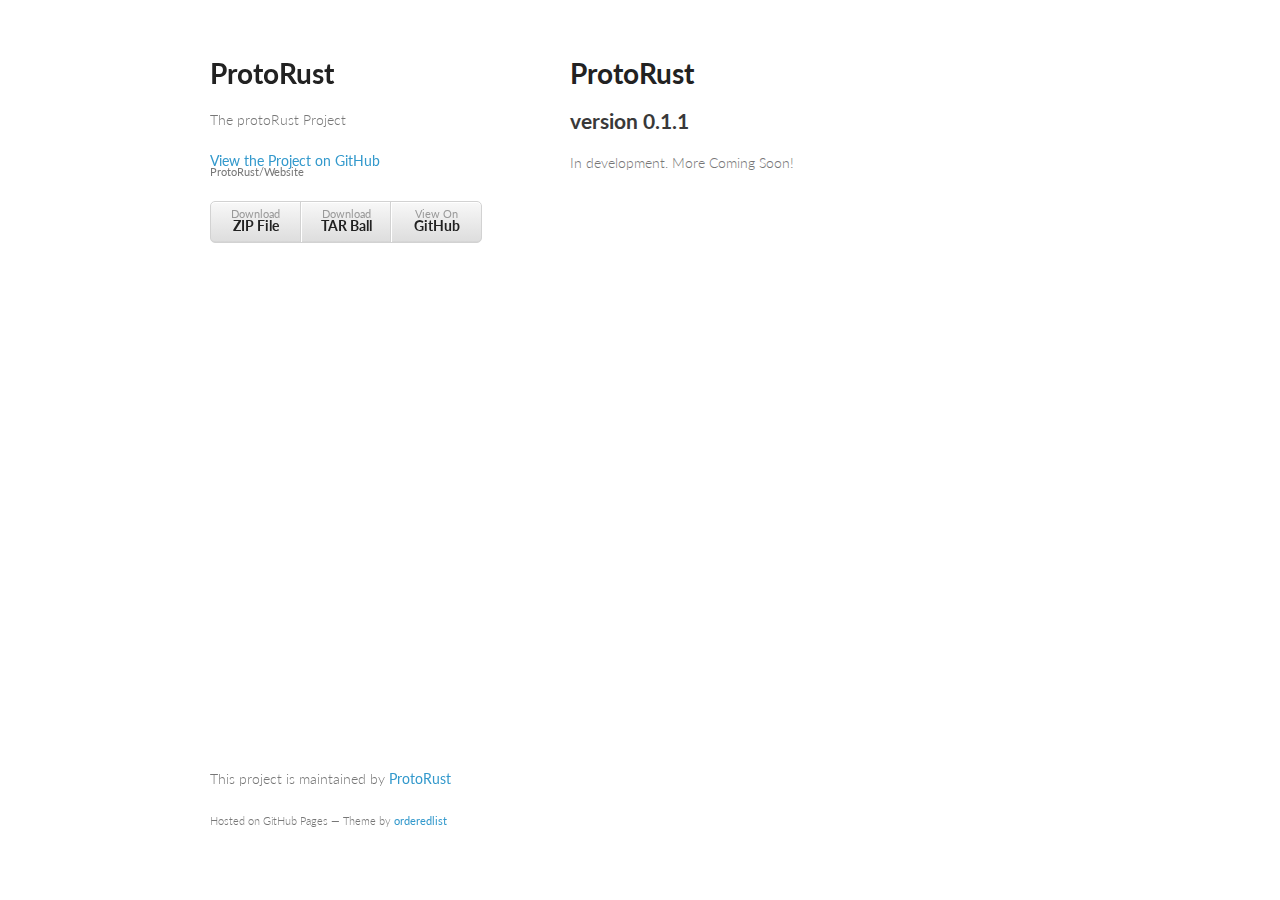
<file: index.html>
<!doctype html>
<html>
  <head>
    <meta charset="utf-8">
    <meta http-equiv="X-UA-Compatible" content="chrome=1">
    <title>ProtoRust by ProtoRust</title>

    <link rel="stylesheet" href="stylesheets/styles.css">
    <link rel="stylesheet" href="stylesheets/github-light.css">
    <meta name="viewport" content="width=device-width, initial-scale=1, user-scalable=no">
    <!--[if lt IE 9]>
    <script src="//html5shiv.googlecode.com/svn/trunk/html5.js"></script>
    <![endif]-->
  </head>
  <body>
    <div class="wrapper">
      <header>
        <h1>ProtoRust</h1>
        <p>The protoRust Project</p>

        <p class="view"><a href="https://github.com/ProtoRust/Website">View the Project on GitHub <small>ProtoRust/Website</small></a></p>


        <ul>
          <li><a href="https://github.com/ProtoRust/Website/zipball/master">Download <strong>ZIP File</strong></a></li>
          <li><a href="https://github.com/ProtoRust/Website/tarball/master">Download <strong>TAR Ball</strong></a></li>
          <li><a href="https://github.com/ProtoRust/Website">View On <strong>GitHub</strong></a></li>
        </ul>
      </header>
      <section>
        <h1>
<a id="protorust" class="anchor" href="#protorust" aria-hidden="true"><span class="octicon octicon-link"></span></a>ProtoRust</h1>

<h2>
<a id="version-011" class="anchor" href="#version-011" aria-hidden="true"><span class="octicon octicon-link"></span></a>version 0.1.1</h2>

<p>In development. More Coming Soon!</p>
      </section>
      <footer>
        <p>This project is maintained by <a href="https://github.com/ProtoRust">ProtoRust</a></p>
        <p><small>Hosted on GitHub Pages &mdash; Theme by <a href="https://github.com/orderedlist">orderedlist</a></small></p>
      </footer>
    </div>
    <script src="javascripts/scale.fix.js"></script>
              <script type="text/javascript">
            var gaJsHost = (("https:" == document.location.protocol) ? "https://ssl." : "http://www.");
            document.write(unescape("%3Cscript src='" + gaJsHost + "google-analytics.com/ga.js' type='text/javascript'%3E%3C/script%3E"));
          </script>
          <script type="text/javascript">
            try {
              var pageTracker = _gat._getTracker("UA-59328339-2");
            pageTracker._trackPageview();
            } catch(err) {}
          </script>

  </body>
</html>
</file>
<file: stylesheets/styles.css>
@import url(https://fonts.googleapis.com/css?family=Lato:300italic,700italic,300,700);

body {
  padding:50px;
  font:14px/1.5 Lato, "Helvetica Neue", Helvetica, Arial, sans-serif;
  color:#777;
  font-weight:300;
}

h1, h2, h3, h4, h5, h6 {
  color:#222;
  margin:0 0 20px;
}

p, ul, ol, table, pre, dl {
  margin:0 0 20px;
}

h1, h2, h3 {
  line-height:1.1;
}

h1 {
  font-size:28px;
}

h2 {
  color:#393939;
}

h3, h4, h5, h6 {
  color:#494949;
}

a {
  color:#39c;
  font-weight:400;
  text-decoration:none;
}

a small {
  font-size:11px;
  color:#777;
  margin-top:-0.6em;
  display:block;
}

.wrapper {
  width:860px;
  margin:0 auto;
}

blockquote {
  border-left:1px solid #e5e5e5;
  margin:0;
  padding:0 0 0 20px;
  font-style:italic;
}

code, pre {
  font-family:Monaco, Bitstream Vera Sans Mono, Lucida Console, Terminal;
  color:#333;
  font-size:12px;
}

pre {
  padding:8px 15px;
  background: #f8f8f8;
  border-radius:5px;
  border:1px solid #e5e5e5;
  overflow-x: auto;
}

table {
  width:100%;
  border-collapse:collapse;
}

th, td {
  text-align:left;
  padding:5px 10px;
  border-bottom:1px solid #e5e5e5;
}

dt {
  color:#444;
  font-weight:700;
}

th {
  color:#444;
}

img {
  max-width:100%;
}

header {
  width:270px;
  float:left;
  position:fixed;
}

header ul {
  list-style:none;
  height:40px;

  padding:0;

  background: #eee;
  background: -moz-linear-gradient(top, #f8f8f8 0%, #dddddd 100%);
  background: -webkit-gradient(linear, left top, left bottom, color-stop(0%,#f8f8f8), color-stop(100%,#dddddd));
  background: -webkit-linear-gradient(top, #f8f8f8 0%,#dddddd 100%);
  background: -o-linear-gradient(top, #f8f8f8 0%,#dddddd 100%);
  background: -ms-linear-gradient(top, #f8f8f8 0%,#dddddd 100%);
  background: linear-gradient(top, #f8f8f8 0%,#dddddd 100%);

  border-radius:5px;
  border:1px solid #d2d2d2;
  box-shadow:inset #fff 0 1px 0, inset rgba(0,0,0,0.03) 0 -1px 0;
  width:270px;
}

header li {
  width:89px;
  float:left;
  border-right:1px solid #d2d2d2;
  height:40px;
}

header ul a {
  line-height:1;
  font-size:11px;
  color:#999;
  display:block;
  text-align:center;
  padding-top:6px;
  height:40px;
}

strong {
  color:#222;
  font-weight:700;
}

header ul li + li {
  width:88px;
  border-left:1px solid #fff;
}

header ul li + li + li {
  border-right:none;
  width:89px;
}

header ul a strong {
  font-size:14px;
  display:block;
  color:#222;
}

section {
  width:500px;
  float:right;
  padding-bottom:50px;
}

small {
  font-size:11px;
}

hr {
  border:0;
  background:#e5e5e5;
  height:1px;
  margin:0 0 20px;
}

footer {
  width:270px;
  float:left;
  position:fixed;
  bottom:50px;
}

@media print, screen and (max-width: 960px) {

  div.wrapper {
    width:auto;
    margin:0;
  }

  header, section, footer {
    float:none;
    position:static;
    width:auto;
  }

  header {
    padding-right:320px;
  }

  section {
    border:1px solid #e5e5e5;
    border-width:1px 0;
    padding:20px 0;
    margin:0 0 20px;
  }

  header a small {
    display:inline;
  }

  header ul {
    position:absolute;
    right:50px;
    top:52px;
  }
}

@media print, screen and (max-width: 720px) {
  body {
    word-wrap:break-word;
  }

  header {
    padding:0;
  }

  header ul, header p.view {
    position:static;
  }

  pre, code {
    word-wrap:normal;
  }
}

@media print, screen and (max-width: 480px) {
  body {
    padding:15px;
  }

  header ul {
    display:none;
  }
}

@media print {
  body {
    padding:0.4in;
    font-size:12pt;
    color:#444;
  }
}
</file>
<file: stylesheets/github-light.css>
/*
   Copyright 2014 GitHub Inc.

   Licensed under the Apache License, Version 2.0 (the "License");
   you may not use this file except in compliance with the License.
   You may obtain a copy of the License at

       http://www.apache.org/licenses/LICENSE-2.0

   Unless required by applicable law or agreed to in writing, software
   distributed under the License is distributed on an "AS IS" BASIS,
   WITHOUT WARRANTIES OR CONDITIONS OF ANY KIND, either express or implied.
   See the License for the specific language governing permissions and
   limitations under the License.

*/

.pl-c /* comment */ {
  color: #969896;
}

.pl-c1      /* constant, markup.raw, meta.diff.header, meta.module-reference, meta.property-name, support, support.constant, support.variable, variable.other.constant */,
.pl-s .pl-v /* string variable */ {
  color: #0086b3;
}

.pl-e  /* entity */,
.pl-en /* entity.name */ {
  color: #795da3;
}

.pl-s .pl-s1 /* string source */,
.pl-smi      /* storage.modifier.import, storage.modifier.package, storage.type.java, variable.other, variable.parameter.function */ {
  color: #333;
}

.pl-ent /* entity.name.tag */ {
  color: #63a35c;
}

.pl-k /* keyword, storage, storage.type */ {
  color: #a71d5d;
}

.pl-pds              /* punctuation.definition.string, string.regexp.character-class */,
.pl-s                /* string */,
.pl-s .pl-pse .pl-s1 /* string punctuation.section.embedded source */,
.pl-sr               /* string.regexp */,
.pl-sr .pl-cce       /* string.regexp constant.character.escape */,
.pl-sr .pl-sra       /* string.regexp string.regexp.arbitrary-repitition */,
.pl-sr .pl-sre       /* string.regexp source.ruby.embedded */ {
  color: #183691;
}

.pl-v /* variable */ {
  color: #ed6a43;
}

.pl-id /* invalid.deprecated */ {
  color: #b52a1d;
}

.pl-ii /* invalid.illegal */ {
  background-color: #b52a1d;
  color: #f8f8f8;
}

.pl-sr .pl-cce /* string.regexp constant.character.escape */ {
  color: #63a35c;
  font-weight: bold;
}

.pl-ml /* markup.list */ {
  color: #693a17;
}

.pl-mh        /* markup.heading */,
.pl-mh .pl-en /* markup.heading entity.name */,
.pl-ms        /* meta.separator */ {
  color: #1d3e81;
  font-weight: bold;
}

.pl-mq /* markup.quote */ {
  color: #008080;
}

.pl-mi /* markup.italic */ {
  color: #333;
  font-style: italic;
}

.pl-mb /* markup.bold */ {
  color: #333;
  font-weight: bold;
}

.pl-md /* markup.deleted, meta.diff.header.from-file */ {
  background-color: #ffecec;
  color: #bd2c00;
}

.pl-mi1 /* markup.inserted, meta.diff.header.to-file */ {
  background-color: #eaffea;
  color: #55a532;
}

.pl-mdr /* meta.diff.range */ {
  color: #795da3;
  font-weight: bold;
}

.pl-mo /* meta.output */ {
  color: #1d3e81;
}
</file>
